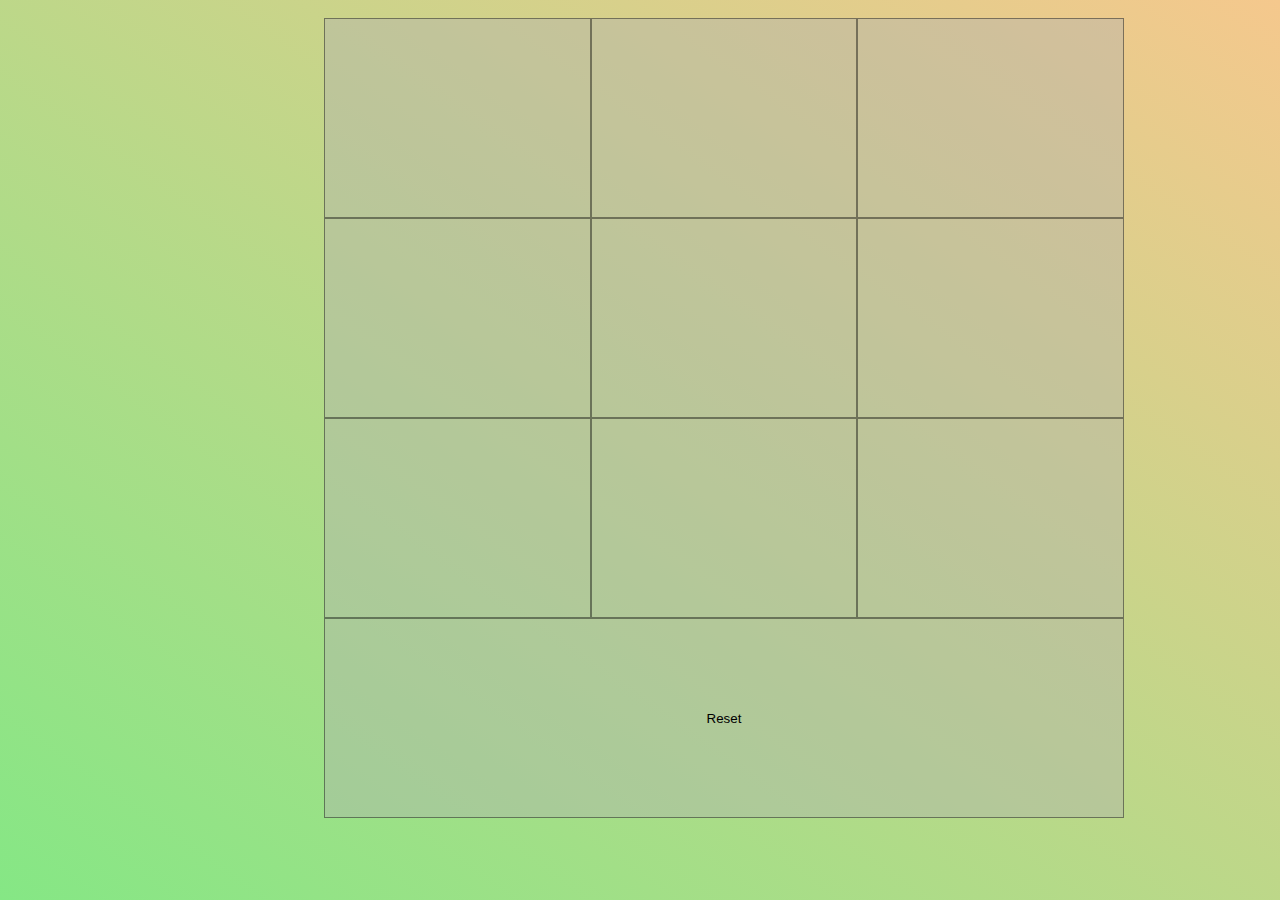
<file: TicTacToe/index.html>
<!DOCTYPE html>
<html lang="en">
    <head>
        <meta charset="UTF-8">
        <meta http-equiv="X-UA-Compatible" content="IE=edge">
        <meta name="viewport" content="width=device-width, initial-scale=1.0">
        <link rel="stylesheet" href="style.css">

        <title>Tic Tac Toe</title>
    </head>
    <body>
        <div class="tictactoe">
            <div class="buttons">

                <button id= "1"></button>
                <button id= "2"></button>
                <button id= "3"></button>
                <button id= "4"></button>
                <button id= "5"></button>
                <button id= "6"></button>
                <button id= "7"></button>
                <button id= "8"></button>
                <button id= "9"></button>

                <button id="reset" class="reset-button">Reset</button>
                <script src="index.js"></script>
            </div>
        </div>
		<h1 id="win"><center></center></h1>
    </body>
</html>
</file>
<file: TicTacToe/style.css>
html{
    background-image: linear-gradient(to top right,rgb(133, 231, 133), rgb(245, 200, 141));
    height:100%;
}

.tictactoe{
    margin: auto;
    width: 50%;
    padding: 10px;

}

.buttons{
    margin:auto;
    width:50%;
    justify-content: space-evenly;
    display: grid;
    height: 800px;
    width: 800px;
    grid-template-columns: repeat(3, 1fr);
    grid-template-rows: repeat(4, 1fr);
}

.reset-button{
    grid-column: span 3;

}

.buttons button{
    border: 1px solid rgba(0, 0, 0, 0.418);
    background-color: rgba(177, 177, 177, 0.418);
}

.buttons button:hover{
    background-color: rgba(255, 255, 255, 0.418);
}
\html{
    background-image: linear-gradient(to top right,rgb(133, 231, 133), rgb(245, 200, 141));
    height:100%;
}

.tictactoe{
    margin: auto;
    width: 50%;
    padding: 10px;

}

.buttons{
    margin:auto;
    width:50%;
    justify-content: space-evenly;
    display: grid;
    height: 800px;
    width: 800px;
    grid-template-columns: repeat(3, 1fr);
    grid-template-rows: repeat(4, 1fr);
}

.reset-button{
    grid-column: span 3;

}

.buttons button{
    border: 1px solid rgba(0, 0, 0, 0.418);
    background-color: rgba(177, 177, 177, 0.418);
}

.buttons button:hover{
    background-color: rgba(255, 255, 255, 0.418);
}
</file>
